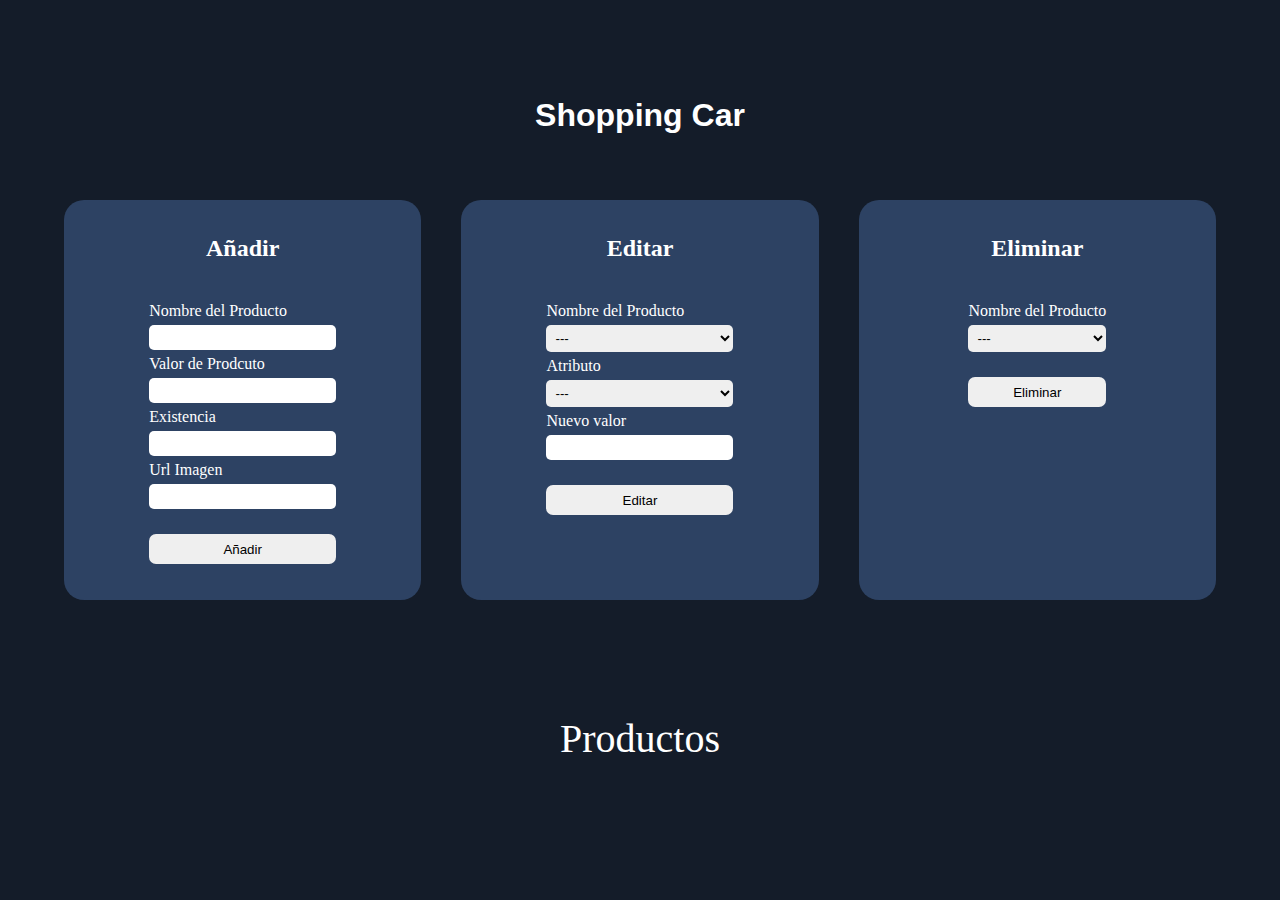
<file: subpages/ADMIN/admin.html>
<!DOCTYPE html>
<html lang="es">
<head>
    <meta charset="UTF-8">
    <meta name="viewport" content="width=device-width, initial-scale=1.0">
    
    <link rel="stylesheet" href="/subpages/ADMIN/admin_style.css">
    <title>Admin</title>
</head>
<body>
    
    <header id="header">
        <h1>Shopping Car</h1>
    </header>
    <main>
        <div class="contenedor">
            <!-- TODO añadir Producto -->
            <div class="anadir">
                <h2>Añadir</h2>
                <form>
                    <label>Nombre del Producto</label>
                    <input type="text" id="productoAnadir" name="nombreDelProducto">

                    <label>Valor de Prodcuto</label>
                    <input type="text" id="valorAnadir">

                    <label>Existencia</label>
                    <input type="text" id="existenciaAnadir">

                    <label>Url Imagen</label>
                    <input type="text" id="imagenAnadir">

                    <input class="button" type="button" id="botonAnadir" value="Añadir">
                </form>

            </div>

            <!-- TODO editar Producto -->
            <div class="editar">
                <h2>Editar</h2>
                <form>
                    <label>Nombre del Producto</label>
                    <select id="productoEditar">
                        <option value="">---</option>
                    </select>

                    <label>Atributo</label>
                    <select id="atributoEditar">
                        <option value="">---</option>
                    </select>

                    <label>Nuevo valor</label>
                    <input type="text" id="nuevoAtributo">

                    <input class="button" type="button" id="botonEditar" value="Editar">
                </form>
            </div>

            <!-- TODO Eliminar Producto -->
            <div class="eliminar">
                <h2>Eliminar</h2>
                <form>
                    <label>Nombre del Producto</label>
                    <select id="productoEliminar">
                        <option value="">---</option>
                    </select>

                    <input class="button" type="button" id="botonEliminar" value="Eliminar">
                </form>
            </div>
        </div>

        <div class="contenedorMensaje">
            <div id="mensaje"></div>
        </div>

        <div class="contenedorProductos">
            <h2>Productos</h2>
            <div class="mostrarProductos" id="mostrarProductos">

            </div>
        </div>
        
    </main>

    <script src="/subpages/ADMIN/admin_script.js"></script>

</body>
</html>
</file>
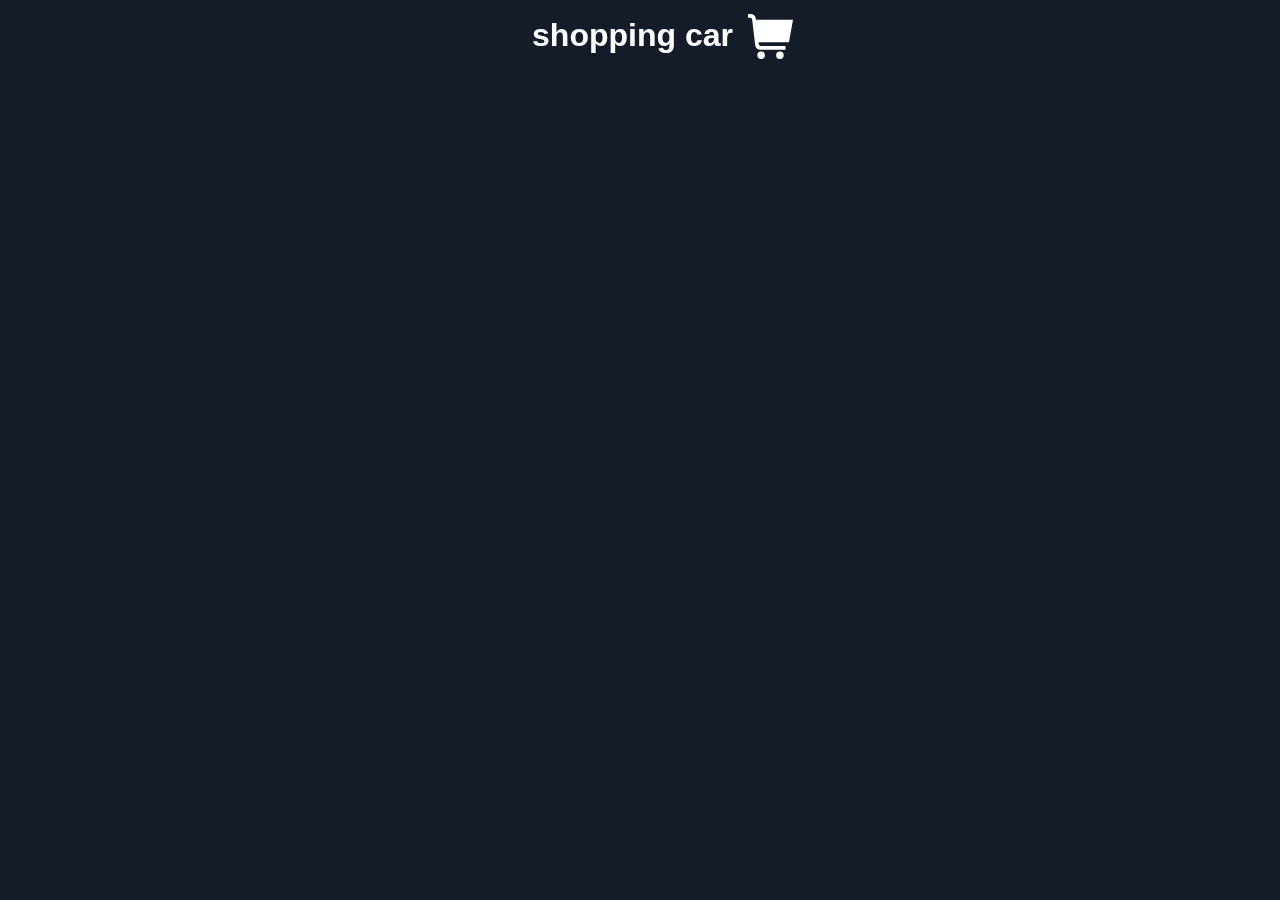
<file: subpages/CATALOGO_BANDEJAS/catalogo.html>
<!DOCTYPE html>
<html lang="en">
<head>
    <meta charset="UTF-8">
    <meta name="viewport" content="width=device-width, initial-scale=1.0">

    <link rel="stylesheet" href="/subpages/CATALOGO_BANDEJAS/catalogo_style.css">
    <title>Catalogo de Bandejas</title>
</head>
<body>

    <header id="header">
        <h1>shopping car</h1>
        <div>
            <img width="30px" class="carrito" id="carrito" src="/assets/carrito-de-compras.svg" alt="carrito compras">
            <div id="numero"></div>
        </div>
    </header>
    <main>
        <div class="contenedor" id="contenedor">
            
        </div>
    </main>

    <div class="contenedorCompra" id="contenedorCompra">
        <div class="informacionCompra" id="informacionCompra">
            <h2>Cesta</h2>
            <p class="x" id="x">x</p>
        </div>
        <div class="productosCompra" id="productosCompra">

        </div>
        <div class="total" id="total"></div>
        <button>Finalizar Compra</button>
    </div>

    <script src="/subpages/CATALOGO_BANDEJAS/catalogo_script.js"></script>
</body>
</html>
</file>
<file: subpages/ADMIN/admin_style.css>
*{
    margin: 0;
    padding: 0;
    box-sizing: border-box;
    color: white;
}
body{
    font-family: 'Times New Roman', Times, serif;
    background-color: #141c29;
    padding-top: 80px;
}
h1{
    font-family: 'Trebuchet MS', 'Lucida Sans Unicode', 'Lucida Grande', 'Lucida Sans', Arial, sans-serif;
    text-align: center;
    margin: 30px 0px;
}
img{
    width: 320px;
    height: 340px ;
    object-fit: cover;
    border-radius: 20px 20px 0 0;
}

header{
    display: flex;
    align-items: center;
    justify-content: center;
    gap: 15px;
    height: 70px;
    top: 0;
    width: 100%;
}

.contenedor{
    display: flex;
    justify-content: space-between;
    align-items: flex-start;
    margin: 50px auto 45px auto;
    width: 90%;
    flex-wrap: wrap;
    gap: 40px;
}
.contenedor>div{
    display: flex;
    align-items: center;
    justify-content: flex-start;
    background-color: #2D4263;
    height: 400px;
    width: 400px;
    border-radius: 20px;
    padding-top: 35px;
    flex-direction: column;
    gap: 40px;
    flex: 1 1 300px;
}
.contenedor>div>form{
    display: flex;
    flex-direction: column;
    gap: 5px;
    color: black;
}
.contenedor>div>form>input,select{
    border-radius: 5px;
    border: none;
    padding: 5px;
    color: black;
}
.contenedor .button{
    margin-top: 20px;
    height: 30px;
    border-radius: 7px;
    border: none;
    color: black;
}
option{
    color: black;
}

.contenedorProductos h2{
    text-align: center;
    padding-bottom: 20px;
    font-weight: 300;
    font-size: 40px;
}

.mostrarProductos{
    width: 90%;
    margin: auto;
    display: flex;
    justify-content: center;
    gap: 50px;
    margin-bottom: 100px;
    flex-wrap: wrap;
}

.mostrarProductos>div{
    box-shadow: 0px 0px 5px 0px rgba(0, 0, 0, 0.75);
    background-color: #2D4263;
    border-radius: 20px;
}

.informacion{
    height: 150px;
    justify-content: center;
    display: flex;
    align-items: center;
    flex-direction: column;
    gap: 15px;
}
.informacion>p:first-child{
    font-family: monospace;
    font-size: 25px;
    font-weight: 300;
}
.informacion .precio{
    font-size: 20px;
    font-weight: 500;
}

.contenedorMensaje{
    display: flex;
    justify-content: center;
    width: 100%;
    margin-left: auto;
    height: 70px;
}

.repetidoError,
.realizado,
.llenarCampos,
.noExisteError{
    margin: 15px 0px;
}

.repetidoError::after,
.noExisteError::after,
.llenarCampos::after,
.realizado::after{
    background-color: red;
    font-size: 17px;
    padding: 10px;
    border-radius: 10px;
}

.realizado::after{
    content: "Realizado";
    background-color: green;
}

.repetidoError::after{
    content: "Este producto ya existe";
}
.llenarCampos::after{
    content: "Por favor  compruebe que todos los campos estan llenas";
}
.noExisteError::after{
    content: "Este elemento no existe";
}
</file>
<file: subpages/CATALOGO_BANDEJAS/catalogo_style.css>
*{
    margin: 0;
    padding: 0;
    box-sizing: border-box;
    color: white;
}

body{
    font-family: 'Times New Roman', Times, serif;
    background-color: #141c29;
    padding-top: 80px;

}

h1{
    font-family: 'Trebuchet MS', 'Lucida Sans Unicode', 'Lucida Grande', 'Lucida Sans', Arial, sans-serif;
    text-align: center;
    margin: 30px 0px;
}

img{
    width: 320px;
    height: 340px ;
    object-fit: cover;
    border-radius: 20px 20px 0 0;
}
.carrito{
    filter: invert(100%);
    width: 45px;
    height: auto;
    border-radius: 0;
    position: absolute;
    top: 14px;
    cursor: pointer;
}

header{
    display: flex;
    align-items: center;
    justify-content: center;
    gap: 15px;
    height: 70px;
    top: 0;
    position: fixed;
    width: 100%;
}

.scroll{
    background-color: aliceblue;
    box-shadow: .1rem .2rem .3rem #333;
}
.scroll img{
    filter: invert(15%);
}
.scroll h1{
    color: #141c29;
}

.contenedor{
    display: flex;
    justify-content: center;
    flex-wrap: wrap;
    gap: 50px;
    margin-bottom: 20px;
}

.contenedor>div{
    box-shadow: 0px 0px 5px 0px rgba(0, 0, 0, 0.75);
    background-color: #2D4263;
    border-radius: 20px;
}

.contenedor>div:hover{
    background-color: #11294d;
}

.informacion{
    height: 150px;
    justify-content: center;
    display: flex;
    align-items: center;
    flex-direction: column;
    gap: 15px;
}

.informacion>p:first-child{
    font-family: monospace;
    font-size: 25px;
    font-weight: 300;
}

.informacion .precio{
    font-size: 20px;
    font-weight: 500;
}

.informacion .precio span{
    font-size: 17px;
    font-weight: 300;
}

.informacion button{
    background-color: #263142;
    width: 100px;
    height: 35px;
    border-radius: 10px;
    border: none;

    font-size: 17px;
    font-weight: 300;
    cursor: pointer;
}
.informacion button:hover{
    background-color: #2D4263;
}

.informacion button:active{
    background-color: white;
    color: black;
}

.disenoNumero{
    padding: 10px;
    background-color: red;
    border-radius: 100%;
    width: 20px;
    height: 20px;
    font-size: 10px;
    position: relative;
    top: -12px;
    left: 30px;
    z-index: 1000;
    display: flex;
    justify-content: center;
    align-items: center;
}

.contenedorCompra{
    display: flex;
    justify-content: center;
    align-items: center;
    width: 100%;
    height: 100%;
    position: fixed;
    top: 0px;
    background-color: rgba(51, 51, 51, 0.6);
    flex-direction: column;
    gap: 35px;

}

.informacionCompra{
    width: 500px;
    height: 500px;
    background-color: #2D4263;
    border-radius: 25px;
    display: flex;
    align-items: flex-start;
    justify-content: flex-start;
    position: fixed;
}

.informacionCompra h2{
    font-weight: 300;
    margin: 40px 0px 0px 50px;
    font-size: 32px;
    width: 100%;
    padding-bottom: 20px;
}

.x{
    padding-top: 40px;
    padding-right: 40px;
    cursor: pointer;
    font-size: 30px;
    color: white;
}

.productosCompra{
    font-size: 17px;
    position: relative;
    z-index: 3000;
    display: flex;
    justify-content: flex-start;
    flex-direction: column;
    width: 450px;
    height: 30%;
    overflow-y: auto;
    margin-top: 50px;
}

.productosCompra>div{
    margin: 0px 45px;
    padding: 20px 0px;
    width: auto;
    border-bottom: 1px dotted black;
    display: flex;
    justify-content: space-between;

}
.productosCompra::-webkit-scrollbar{
    width: 7px;
    background-color: black;
    border-radius: 5px;
}
.productosCompra::-webkit-scrollbar-thumb{
    background-color: white;
    border-radius: 3px;
}

.img{
    display: flex;
    flex-direction: row;
    align-items: center;

}
.productosCompra img{
    width: 25px;
    height: auto;
    margin-right: 10px;
    border-bottom: none;
    cursor: pointer;
}

.total{
    z-index: 1000;
    display: flex;
    align-items: flex-start;
    justify-content: space-between;
    gap: 150px;
    font-size: 27px;
    font-weight: 700;
}
.total span{
    font-weight: 300;
}

.contenedorCompra>button{
    z-index: 1000;
    background-color: #263143;
    width: 300px;
    height: 45px;
    border-radius: 10px;
    border: none;

    font-size: 17px;
    font-weight: 300;
}

.contenedorCompra>button:hover{
    background-color: white ;
    transition: all 0.5s ease;
    color: black;
}
.none,
.none>div,
.none button,
.none p{
    width: 0px;
    height: 0px;
    font-size: 0px;
    border: 0px;
    display: none;
}

.soldOut{
    background-color: red;
    padding: 7px 10px;
    border-radius: 10px;
}

.botonTrash{
    background: transparent;
    border: none;
}
</file>
